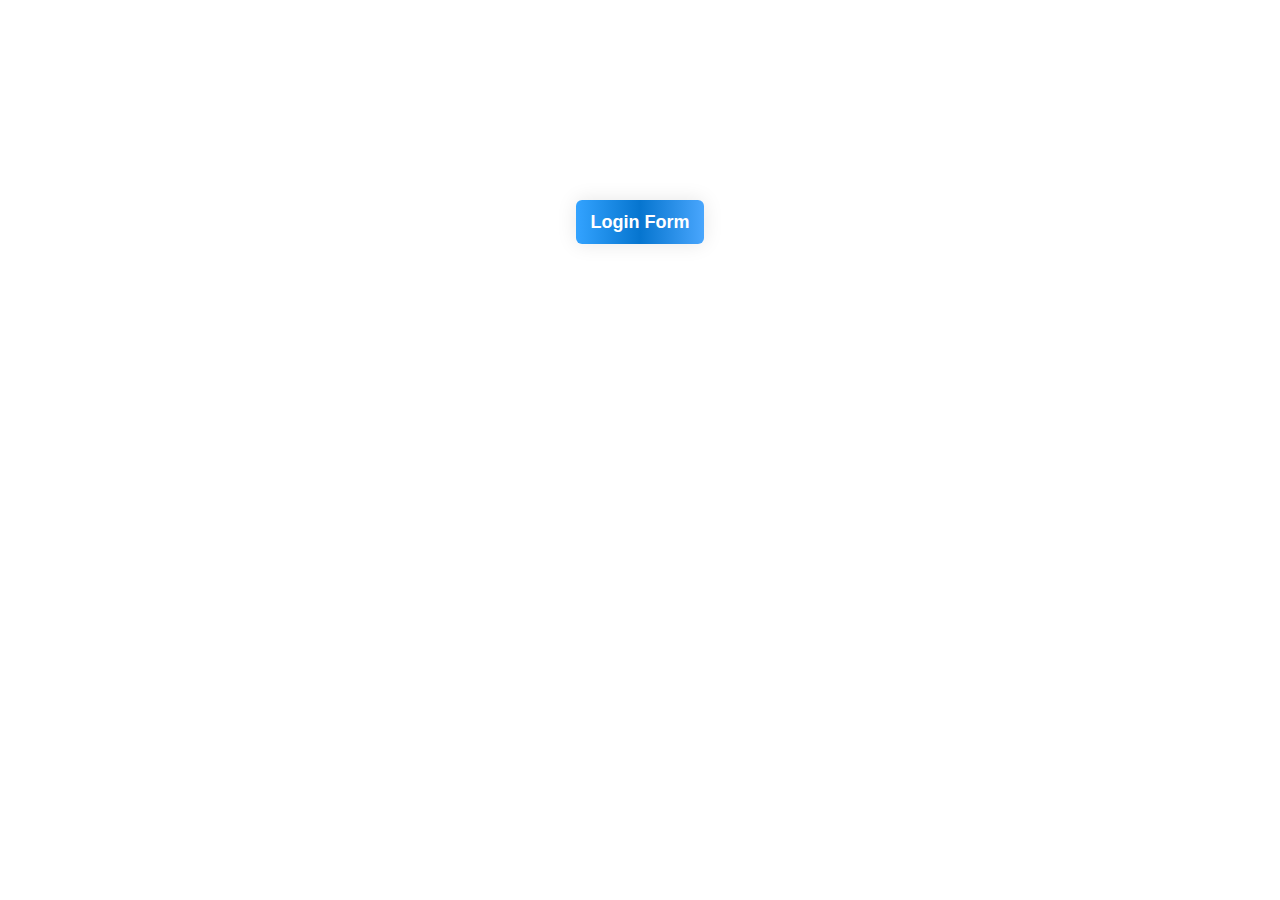
<file: blog/login.html>
<!DOCTYPE html>
<html lang="en">
<head>
 <link rel="stylesheet" href="https://cdnjs.cloudflare.com/ajax/libs/font-awesome/5.15.3/css/all.min.css">
  <meta charset="UTF-8">
  <meta http-equiv="X-UA-Compatible" content="IE=edge">
  <meta name="viewport" content="width=device-width, initial-scale=1.0">
  <title>Document</title>
  <link rel="stylesheet" href="https://maxcdn.bootstrapcdn.com/bootstrap/3.3.7/css/bootstrap.min.css" integrity="sha384-BVYiiSIFeK1dGmJRAkycuHAHRg32OmUcww7on3RYdg4Va+PmSTsz/K68vbdEjh4u" crossorigin="anonymous">  
 <style>
       .modal-box{ font-family: 'Poppins', sans-serif; }
.show-modal{
    color: #fff;
    background: linear-gradient(to right, #33a3ff, #0675cf, #49a6fd);
    font-size: 18px;
    font-weight: 600;
    text-transform: capitalize;
    padding: 10px 15px;
    margin: 200px auto 0;
    border: none;
    outline: none;
    box-shadow: 0 0 20px rgba(0, 0, 0, 0.1);
    display: block;
    transition: all 0.3s ease 0s;
}
.show-modal:hover,
.show-modal:focus{
    color: #fff;
    box-shadow: 0 0 10px rgba(0, 0, 0, 0.4);
    outline: none;
}
.modal-dialog{
    width: 400px;
    margin: 70px auto 0;
}
.modal-dialog{ transform: scale(0.5); }
.modal-dialog{ transform: scale(1); }
.modal-dialog .modal-content{
    text-align: center;
    border: none;
}
.modal-content .close{
    color: #fff;
    background: linear-gradient(to right, #33a3ff, #0675cf, #4cd5ff);
    font-size: 25px;
    font-weight: 400;
    text-shadow: none;
    line-height: 27px;
    height: 25px;
    width: 25px;
    border-radius: 50%;
    overflow: hidden;
    opacity: 1;
    position: absolute;
    left: auto;
    right: 8px;
    top: 8px;
    z-index: 1;
    transition: all 0.3s;
}
.modal-content .close:hover{
    color: #fff;
    box-shadow: 0 0 5px rgba(0,0,0,0.5);
}
.close:focus{ outline: none; }
.modal-body{ padding: 60px 40px 40px !important; }
.modal-body .title{
    color: #026fd4;
    font-size: 33px;
    font-weight: 700;
    letter-spacing: 1px;
    margin: 0 0 10px;
}
.modal-body .description{
    color: #9A9EA9;
    font-size: 16px;
    margin: 0 0 20px;
}
.modal-body .form-group{
    text-align: left;
    margin-bottom: 20px;
    position: relative;
}
.modal-body .input-icon{
    color: #777;
    font-size: 18px;
    transform: translateY(-50%);
    position: absolute;
    top: 50%;
    left: 20px;
}
.modal-body .form-control{
    font-size: 17px;
    height: 45px;
    width: 100%;
    padding: 6px 0 6px 50px;
    margin: 0 auto;
    border: 2px solid #eee;
    border-radius: 5px;
    box-shadow: none;
    outline: none;
}
.form-control::placeholder{
    color: #AEAFB1;
}
.form-group.checkbox{
    width: 130px;
    margin-top: 0;
    display: inline-block;
}
.form-group.checkbox label{
    color: #9A9EA9;
    font-weight: normal;
}
.form-group.checkbox input[type=checkbox]{
    margin-left: 0;
}
.modal-body .forgot-pass{
    color: #7F7FD5;
    font-size: 13px;
    text-align: right;
    width: calc(100% - 135px);
    margin: 2px 0;
    display: inline-block;
    vertical-align: top;
    transition: all 0.3s ease 0s;
}
.forgot-pass:hover{
    color: #9A9EA9;
    text-decoration: underline;
}
.modal-content .modal-body .btn{
    color: #fff;
    background: linear-gradient(to right, #33a3ff, #0675cf, #4cd5ff);
    font-size: 16px;
    font-weight: 500;
    letter-spacing: 1px;
    text-transform: uppercase;
    line-height: 38px;
    width: 100%;
    height: 40px;
    padding: 0;
    border: none;
    border-radius: 5px;
    border: none;
    display: inline-block;
    transition: all 0.6s ease 0s;
}
.modal-content .modal-body .btn:hover{
    color: #fff;
    letter-spacing: 2px;
    box-shadow: 0 0 10px rgba(0, 0, 0, 0.5);
}
.modal-content .modal-body .btn:focus{ outline: none; }
@media only screen and (max-width: 480px){
    .modal-dialog{ width: 95% !important; }
    .modal-content .modal-body{
        padding: 60px 20px 40px !important;
    }
}

  </style>
</head>
<body>
  <div class="container">
    <div class="row">
        <div class="col-md-12">
            <div class="modal-box">
                <!-- Button trigger modal -->
                <button type="button" class="btn btn-primary btn-lg show-modal" data-toggle="modal" data-target="#myModal">
                  Login Form
                </button>
 
                <!-- Modal -->
                <div class="modal fade" id="myModal" tabindex="-1" role="dialog" aria-labelledby="myModalLabel">
                    <div class="modal-dialog" role="document">
                        <div class="modal-content clearfix">
                            <button type="button" class="close" data-dismiss="modal" aria-label="Close"><span aria-hidden="true">×</span></button>
                            <div class="modal-body">
                                <h3 class="title">Login Form</h3>
                                <p class="description">Login here Using Email & Password</p>
                                <div class="form-group">
                                    <span class="input-icon"><i class="fa fa-user"></i></span>
                                    <input type="email" class="form-control" placeholder="Enter email">
                                </div>
                                <div class="form-group">
                                    <span class="input-icon"><i class="fas fa-key"></i></span>
                                    <input type="password" class="form-control" placeholder="Password">
                                </div>
                                <div class="form-group checkbox">
                                    <input type="checkbox">
                                    <label>Remamber me</label>
                                </div>
                                <a href="" class="forgot-pass">Forgot Password?</a>
                                <button class="btn">Login</button>
                            </div>
                        </div>
                    </div>
                </div>
            </div>
        </div>
    </div>
</div>
<script type="text/javascript" src="https://code.jquery.com/jquery-1.12.0.min.js"></script><script src="https://maxcdn.bootstrapcdn.com/bootstrap/3.3.7/js/bootstrap.min.js" integrity="sha384-Tc5IQib027qvyjSMfHjOMaLkfuWVxZxUPnCJA7l2mCWNIpG9mGCD8wGNIcPD7Txa" crossorigin="anonymous"></script>

</body>
</html>
</file>
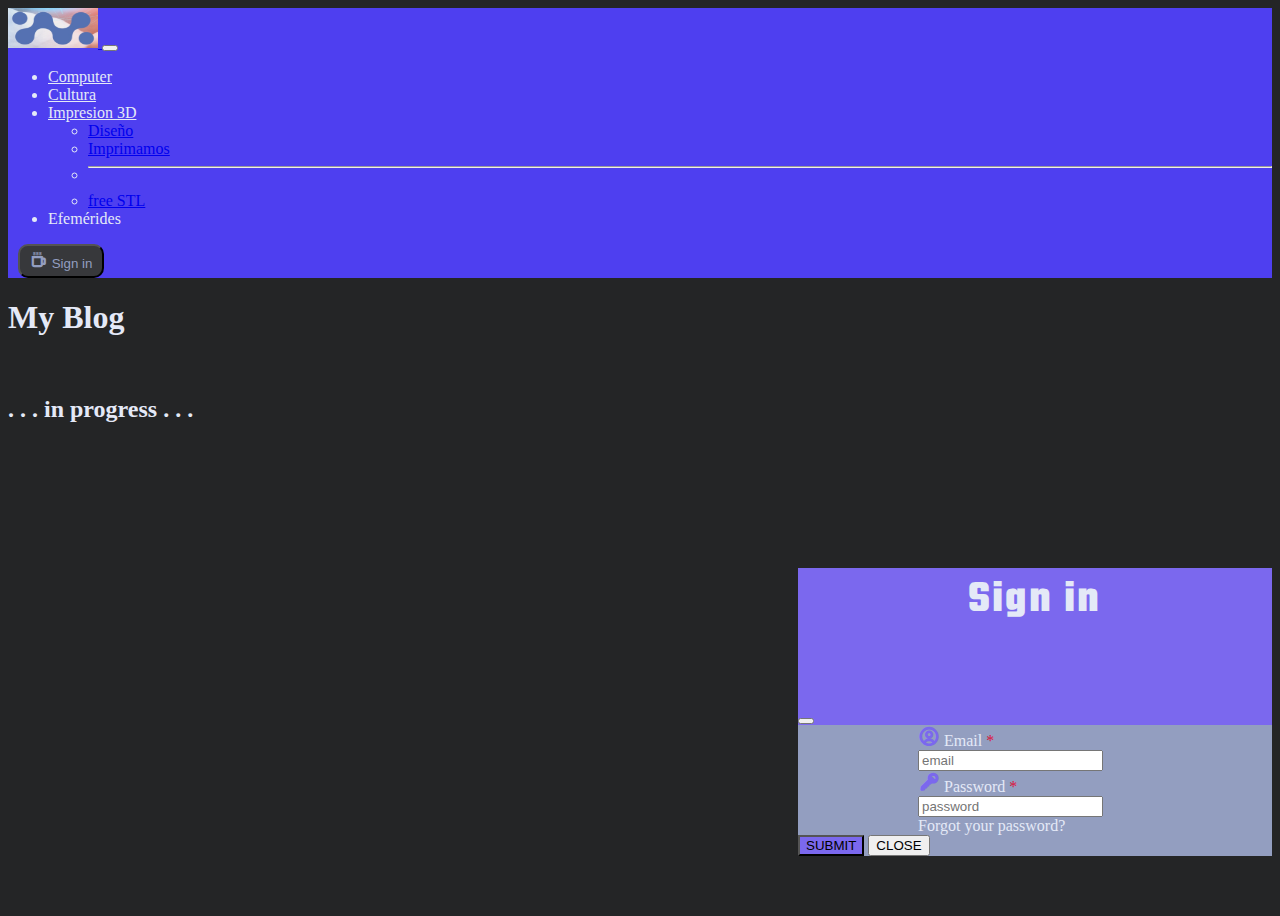
<file: blog/myBlog.html>
<!doctype html>
<html lang="en">
  <head>
    <meta charset="utf-8">
    <meta name="viewport" content="width=device-width, initial-scale=1">
    <link href="https://cdn.jsdelivr.net/npm/bootstrap@5.2.0/dist/css/bootstrap.min.css" rel="stylesheet" integrity="sha384-gH2yIJqKdNHPEq0n4Mqa/HGKIhSkIHeL5AyhkYV8i59U5AR6csBvApHHNl/vI1Bx" crossorigin="anonymous">
    <link href='https://unpkg.com/boxicons@2.1.2/css/boxicons.min.css' rel='stylesheet'>
    <!--  fonts -->
    <link rel="preconnect" href="https://fonts.googleapis.com">
    <link rel="preconnect" href="https://fonts.gstatic.com" crossorigin>
    <link href="https://fonts.googleapis.com/css2?family=Teko:wght@300&display=swap" rel="stylesheet">
    <!--  fonts -->
    <link rel="stylesheet" href="blogStyle.css">
    <title>SolutionMakerBlog</title>  
  </head>
  <body>
    <!--  NAVBAR  -->
    <div class="row main-navbar">
      <div class="col-11 mx-auto">
        <nav class="navbar navbar-expand-lg">
          <div class="container-fluid">
            <a class="navbar-brand" href="#">
              <img src="INDAV.png" alt="myBlogINDAV">
            </a>
            <button class="navbar-toggler" type="button" data-bs-toggle="collapse" data-bs-target="#navbarSupportedContent" aria-controls="navbarSupportedContent" aria-expanded="false" aria-label="Toggle navigation">
              <span class="navbar-toggler-icon"></span>
            </button>
            <div class="collapse navbar-collapse" id="navbarSupportedContent">
              <ul class="navbar-nav me-auto mb-2 mb-lg-0">
                <li class="nav-item">
                  <a class="nav-link active" aria-current="page" href="#">Computer</a>
                </li>
                <li class="nav-item">
                  <a class="nav-link" href="#">Cultura</a>
                </li>
                <li class="nav-item dropdown">
                  <a class="nav-link dropdown-toggle" href="#" role="button" data-bs-toggle="dropdown" aria-expanded="false">
                    Impresion 3D
                  </a>
                  <ul class="dropdown-menu">
                    <li><a class="dropdown-item" href="#">Diseño</a></li>
                    <li><a class="dropdown-item" href="#">Imprimamos</a></li>
                    <li><hr class="dropdown-divider"></li>
                    <li><a class="dropdown-item" href="#">free STL</a></li>
                  </ul>
                </li>
                <li class="nav-item">
                  <a class="nav-link disabled">Efemérides</a>
                </li>
              </ul> 
              <button type="button" class="button-signin" data-bs-toggle="modal" data-bs-target="#staticBackdrop"> 
                <i class='bx bx-coffee' ></i> Sign in</button>
              <!--
              <form class="d-flex" role="search">
                <input class="form-control me-2" type="search" placeholder="Search" aria-label="Search">
                <button class="btn btn-outline-success" type="submit">Search</button>
              </form>-->
            </div>
          </div>
        </nav>
      </div>
    </div>
    <!--  end-NAVBAR -->
    <h1>My Blog</h1>
    <br>
    <h2>. . . in progress . . .</h2>
    <!--  POPUP     MODAL   LOGIN   -->
    <!-- Button trigger modal on navbar -->
    <!-- Modal -->
    <div class="modal fade" id="staticBackdrop" data-bs-backdrop="static" data-bs-keyboard="false" tabindex="-1" aria-labelledby="staticBackdropLabel" aria-hidden="true">
      <div class="modal-dialog">
        <div class="modal-content">
          <div class="modal-header">
            <h5 class="modal-title" id="staticBackdropLabel">Sign in</h5>
            <button type="button" class="btn-close" data-bs-dismiss="modal" aria-label="Close"></button>
          </div>
          <div class="modal-body">
            <form action="">

              <label for="" class="fas fa-user form-label required">
                <i class='bx bx-user-circle'></i> Email
              </label>
              <div class="mb-3">
                <input type="email" class="form-control" placeholder="email" required/>
              </div>              

              <label for="" class="fas fa-key form-label required">
                <i class='bx bxs-key'></i> Password
              </label>
              <div class="mb-3">
                <input type="password" class="form-control" placeholder="password" required/>
              </div>

              <div class="modal-forget">
                <label for="">Forgot your password?</label>
              </div>
                
              </form>
          </div>
          <div class="modal-footer">
            <button type="submit" class="btn btn-submit">SUBMIT</button>
            <button type="button" class="btn btn-secondary" data-bs-dismiss="modal"> CLOSE </button>            
          </div>
        </div>
      </div>
    </div>
    <!--  end-POPUP   LOGIN   -->
    
    <!--    bootstrap   -->
    <script src="https://cdn.jsdelivr.net/npm/bootstrap@5.2.0/dist/js/bootstrap.bundle.min.js" integrity="sha384-A3rJD856KowSb7dwlZdYEkO39Gagi7vIsF0jrRAoQmDKKtQBHUuLZ9AsSv4jD4Xa" crossorigin="anonymous"></script>
  </body>
</html>
</file>
<file: blog/blogStyle.css>
:root {
    --nav-color: rgb(78, 63, 240); /* #673AB7; Computer, maker, Computer Science, solutions, forefront, ideas, Data Science, programmer, code, innovation,  AI, artificial intelligence, technology, smart, empathy, team, developer*/
    /*    #7B68EE; #191C26;    #673AB7  #4070F4 */
    --nav-inverse: #7B68EE;
    --background: #242526; /* #FFF5EE; #37383b;   */
    --background-second: #37383b;
    --text: #010718;
    --text-nav: #E4E9F7;
    --frame: #939ec0; /*  #37383b;  #B0C4DE;    */
}
[data-theme="dark"] {
    --nav-color: rgb(78, 63, 240); /* #673AB7; Turing, code braker, Computer, vanguard, visionary, Data Science, algorithm, code, innovation, artificial intelligence, technology, node, empathy, nodes, networking, social networking, internet of things, engineering, think outside box, think diferent, mathematicians*/
    --background: #37383b;
    --background-second: #37383b;
    --text: #010718;
    --text-nav: #E4E9F7;
    --frame: #939ec0;
    --about-photo: plum;

    --body-color: #E4E9F7;
    --side-nav: #010718;
    --body-h1: #010718;
}
[data-theme="light"] {
    --nav-color: #7B68EE;
    --background: #37383b;    /*  #37383b;    */
    --background-second: #B0C4DE;   /* #B0C4DE; */
    --text: #F5F5F5;            /*  #FFFAFA   #EDE7F6  #CCC  #FFF    */
    --text-nav: #010718;
    --frame: #939ec0; /*  #37383b;  #B0C4DE;    */
    --about-photo: rgba(137, 43, 226, 0.5);

    --body-color: #18191A;
    --side-nav: #242526;    
    --body-h1: #FFF5EE;         /*  #F8F8FF  #F2F2F2 */
}

body {
    background-color: var(--background);
    height: 100vh;
    color: var(--text-nav);
}
.main-navbar {
    color: var(--text-nav);
    background-color: var(--nav-color);
}
.navbar-brand img {
    width: 90px;
    height: 40px;
}
.nav-link {
    color: var(--text-nav)!important;
}
.navbar-collapse {
    flex-grow: unset !important;
}
.navbar-collapse .button-signin {
    background: var(--nav-inverse);
    padding-left: 10px;
    padding-right: 10px;
    padding-top: 5px;
    padding-bottom: 5px;
    margin-left: 10px;
    text-decoration: none;
    color: var(--frame);
    border-radius: 10px;
    background: var(--background-second);
    transition: 1s;
}
.navbar-collapse .button-signin:hover {
    box-shadow: 8px 8px 12px var(--frame);
    color: var(--text-nav);
}
.modal-title {
    margin-left: 170px;
    font-size: 45px;
    font-weight: 700;
    font-family: 'Teko', sans-serif;
    letter-spacing: 2px;
}
.modal-body {
    padding-left: 120px;
    padding-right: 120px;
}
.navbar-collapse button i {
    font-size: 18px;
    font-weight: 700;
}
/* MODAL   SIGN IN     FORM    */
#staticBackdrop {
    padding-top: 50px;
    padding-left: 790px;
}
.modal-header {
    background: var(--nav-inverse);
    color: var(--text-nav);
}
.modal-body {
    background: var(--frame);
}
.modal-body label {
    color: var(--text-nav);
}
.modal-body i {
    color: var(--nav-inverse);
    font-size: 22px;
    font-weight: 600;
}
.modal-footer {
    background: var(--frame);
}
.modal-footer .btn-submit {
    background: var(--nav-inverse);
}
.required::after {
    content: " * ";
    color: crimson;
}
input [type="text"],
input [type="password"] {
    width: 240px;
    height: 30px;
    outline: none;
    border: 0.5px solid var(--background-second);
    border-radius: 5px;
    margin-bottom: 10px;
    margin-top: 0px;
    font-size: 16px;
    padding-left: 10px;
}
/*      end-MODAL   SIGN IN     FORM    */
</file>
